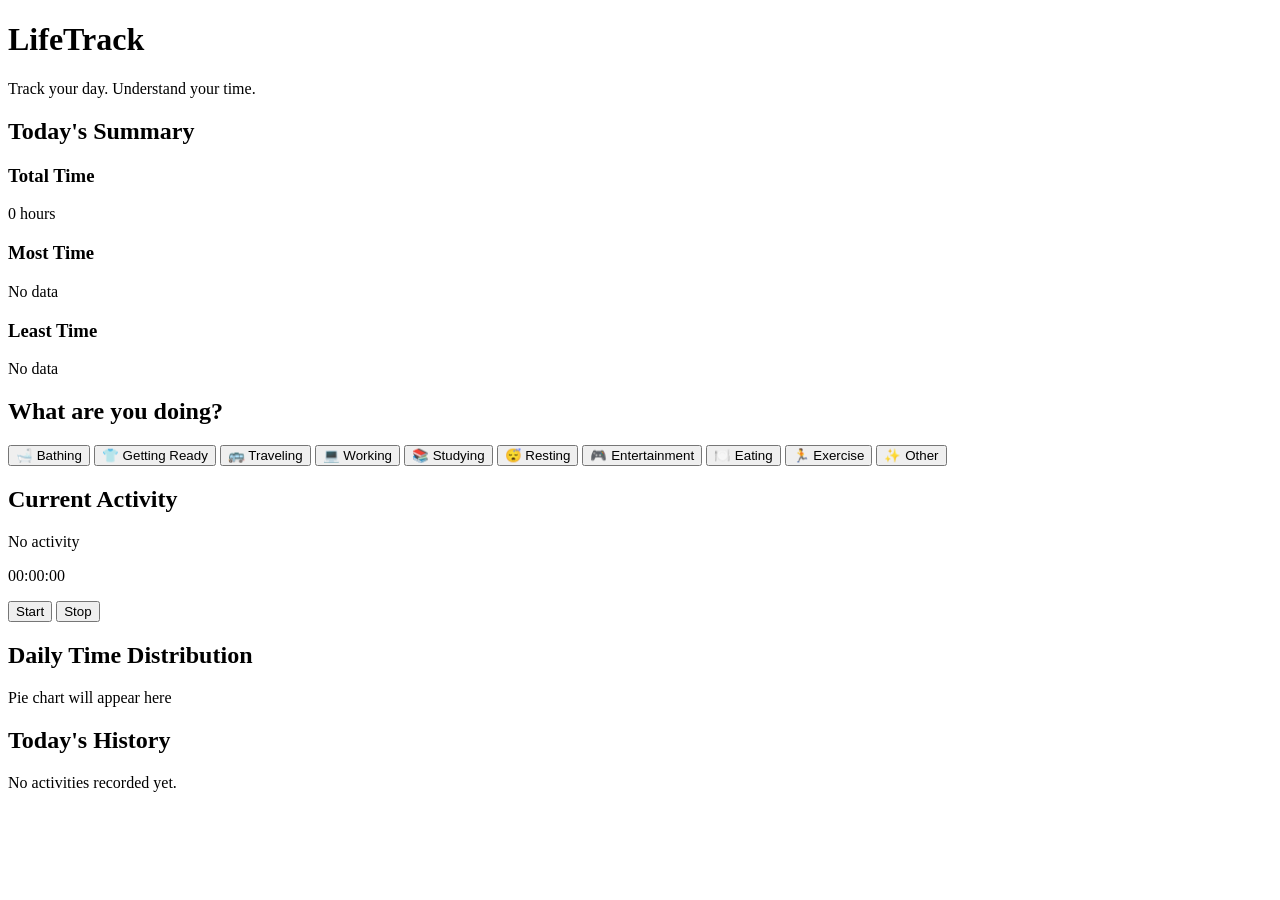
<file: index.html>
<!DOCTYPE html>
<html lang="en">

<head>
    <meta charset="UTF-8">

    <meta name="viewport"
          content="width=device-width, initial-scale=1.0">

    <title>LifeTrack</title>
</head>

<body>

    <!-- Header -->
    <header>
        <h1>LifeTrack</h1>
        <p>Track your day. Understand your time.</p>
    </header>


    <!-- Today's Summary -->
    <section>

        <h2>Today's Summary</h2>

        <div>
            <h3>Total Time</h3>
            <p id="total-time">0 hours</p>
        </div>

        <div>
            <h3>Most Time</h3>
            <p id="highest-task">No data</p>
        </div>

        <div>
            <h3>Least Time</h3>
            <p id="lowest-task">No data</p>
        </div>

    </section>


    <!-- Task Tracker -->
    <section>

        <h2>What are you doing?</h2>

        <button>🛁 Bathing</button>

        <button>👕 Getting Ready</button>

        <button>🚌 Traveling</button>

        <button>💻 Working</button>

        <button>📚 Studying</button>

        <button>😴 Resting</button>

        <button>🎮 Entertainment</button>

        <button>🍽️ Eating</button>

        <button>🏃 Exercise</button>

        <button>✨ Other</button>

    </section>


    <!-- Timer -->
    <section>

        <h2>Current Activity</h2>

        <p id="current-task">No activity</p>

        <p id="timer">00:00:00</p>

        <button>Start</button>

        <button>Stop</button>

    </section>


    <!-- Chart -->
    <section>

        <h2>Daily Time Distribution</h2>

        <div id="chart">
            Pie chart will appear here
        </div>

    </section>


    <!-- History -->
    <section>

        <h2>Today's History</h2>

        <div id="history">
            No activities recorded yet.
        </div>

    </section>


</body>

</html>
</file>
